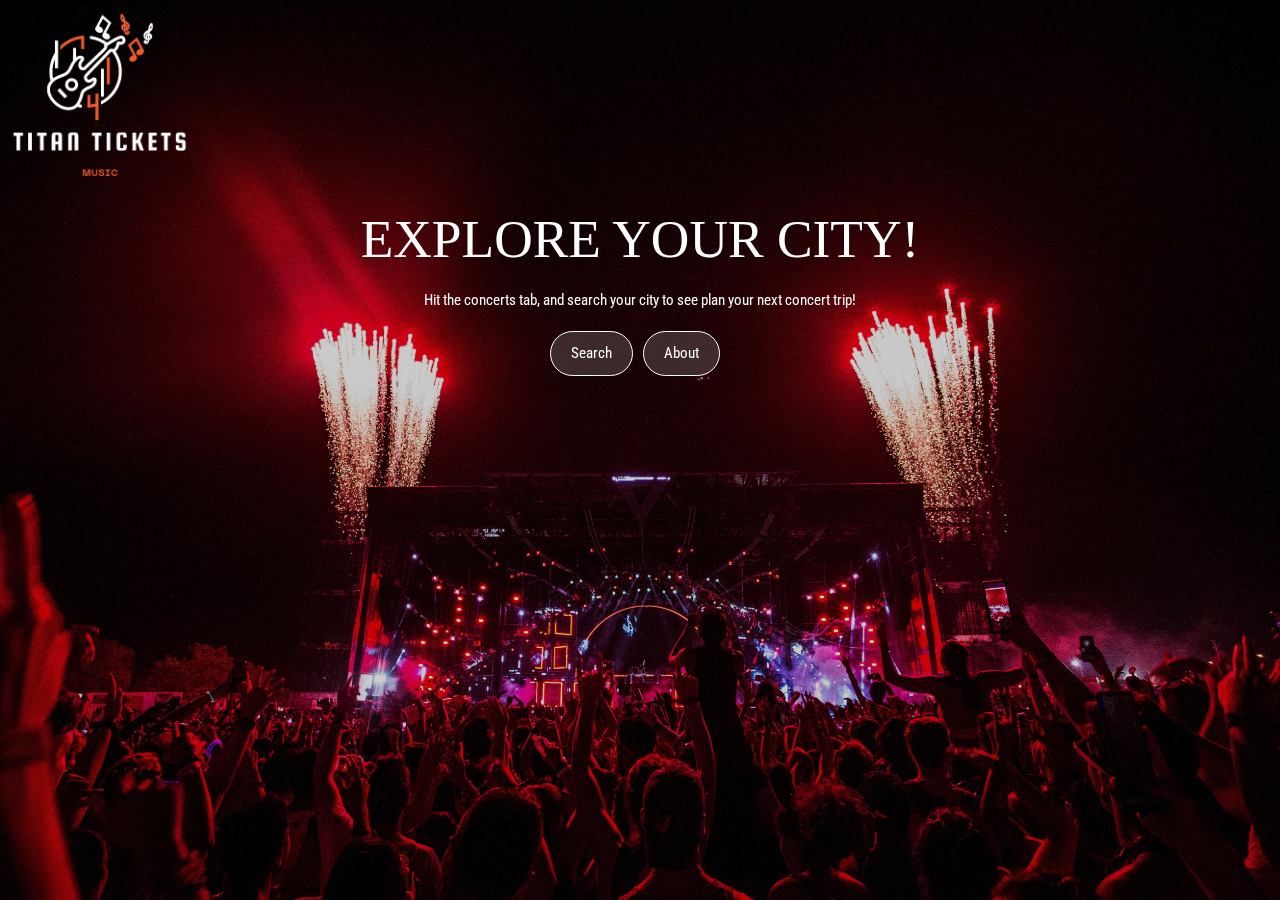
<file: index.html>
<!DOCTYPE html>
<html lang="en">
  <head>
    <meta charset="UTF-8" />
    <meta http-equiv="X-UA-Compatible" content="IE=edge" />
    <meta name="viewport" content="width=device-width, initial-scale=1.0" />
    <title>Concert Page</title>
    <!-- link to css -->
    <link rel="stylesheet" href="./style.css" />
    <!-- The link down below links us to MaterializeCSS-->
    <link
      rel="stylesheet"
      href="https://cdnjs.cloudflare.com/ajax/libs/materialize/1.0.0/css/materialize.min.css"
    />
    <link
      href="https://fonts.googleapis.com/icon?family=Material+Icons"
      rel="stylesheet"
    />

    <link rel=“preconnect” href=“https://fonts.googleapis.com”>
        <link rel=“preconnect” href=“https://fonts.gstatic.com” crossorigin>
        <link href=“https://fonts.googleapis.com/css2?family=Permanent+Marker&display=swap” rel=“stylesheet”>
  </head>

  <!-- start of the body -->
  <body>
    <!-- logo in the header -->
    <header>
      <div class="logo">
        <a href="./index.html"><img class="logo" src="./Titan_Tickets.png" /></a>
      </div>
    </header>

    <!-- title for the website -->
    <div class="title-elements">
      <div>
        <link rel=“preconnect” href=“https://fonts.googleapis.com”>
        <link rel=“preconnect” href=“https://fonts.gstatic.com” crossorigin>
        <link href=“https://fonts.googleapis.com/css2?family=Permanent+Marker&display=swap” rel=“stylesheet”>
        <h2 id="title" class="homepage-title">Explore your city!</h2>
      </div>
      <div>
        <p class="description">
          Hit the concerts tab, and search your city to see plan your next
          concert trip!
        </p>
      </div>
    </div>

    <!-- search tabs  -->
    <div class="btn-container">
        <a class="search" href="./search.html">Search</a>

        <a class="about" href="./about.html">About</a>
    </div>


    <!-- video background -->
    <img class="video" src="concert2.jpg">

    <!-- jQuery link -->
    <script
      src="https://code.jquery.com/jquery-3.6.0.js"
      integrity="sha256-H+K7U5CnXl1h5ywQfKtSj8PCmoN9aaq30gDh27Xc0jk="
      crossorigin="anonymous"
    ></script>
    <!-- The link down belowlinks us to MaterialCSS-->
    <script src="https://cdnjs.cloudflare.com/ajax/libs/materialize/1.0.0/js/materialize.min.js"></script>
    <!--The Link down below links us to our JavaScript Page-->
    <script src="./script.js"></script>
  </body>

</html>
</file>
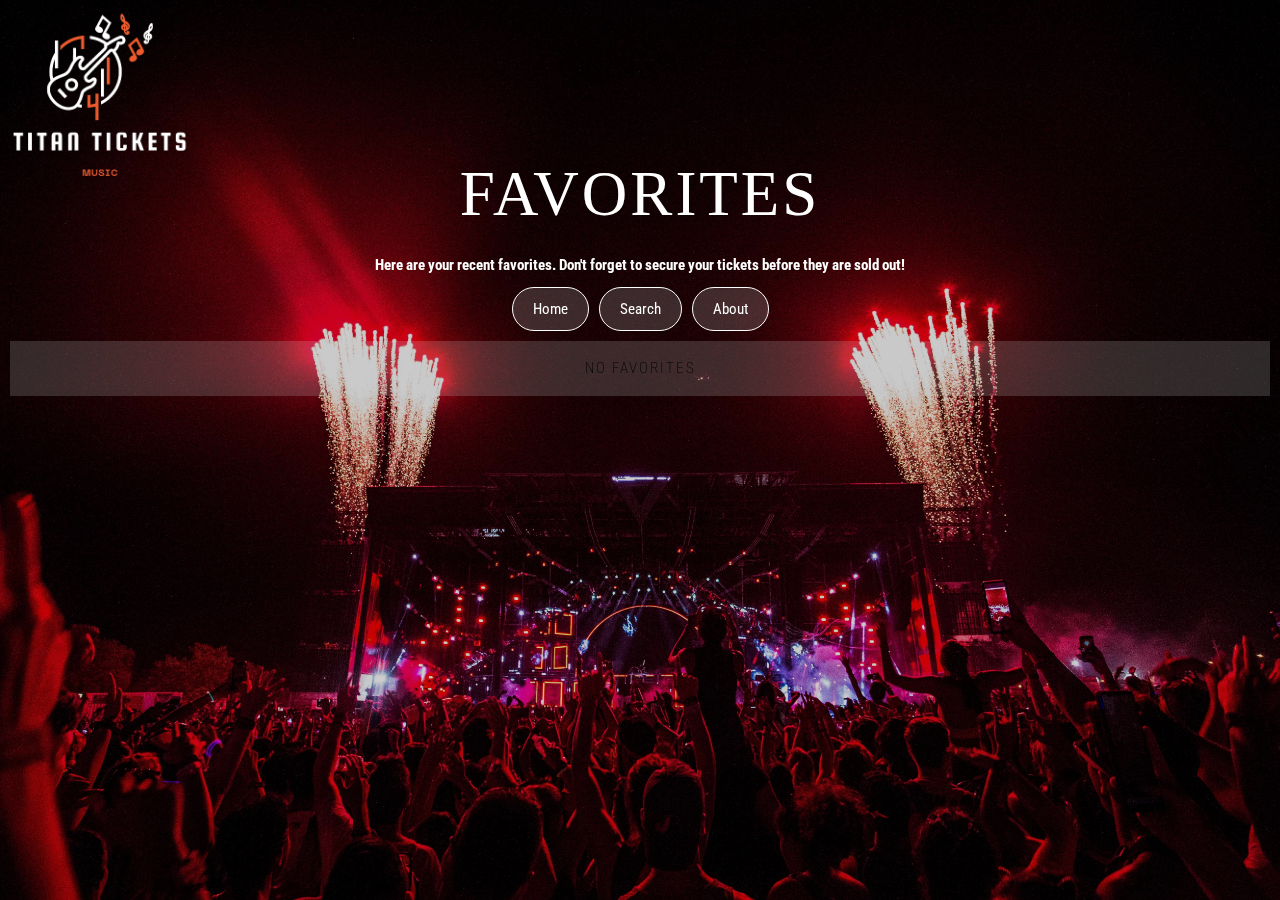
<file: favorites.html>
<!DOCTYPE html>
<html lang="en">
  <head>
    <meta charset="UTF-8" />
    <meta http-equiv="X-UA-Compatible" content="IE=edge" />
    <meta name="viewport" content="width=device-width, initial-scale=1.0" />
    <title>Concert Page</title>
    <!-- link to css -->
    <link rel="stylesheet" href="./style.css" />
    <!-- The link down below links us to MaterializeCSS-->
    <link
      rel="stylesheet"
      href="https://cdnjs.cloudflare.com/ajax/libs/materialize/1.0.0/css/materialize.min.css"
    />
    <link
      href="https://fonts.googleapis.com/icon?family=Material+Icons"
      rel="stylesheet"
    />
  </head>

  <!-- body starts here -->
  <body>

     <!-- logo in the header -->
     <header>
      <div class="logo">
        <a href="./index.html"><img class="logo" src="./Titan_Tickets.png" /></a>
      </div>
    </header>


    <!-- header and paragraph  -->
    <div>
      <div>
        <h1 id="favorites-title" class="title">FAVORITES</h1>
      </div>
      <div>
        <p class="title-contents">
          Here are your recent favorites. Don't forget to secure your tickets
          before they are sold out!
        </p>
      </div>
    </div>

    <!-- tab buttons -->
    <div class="btn-container">
      <a class="home" href="./index.html">Home</a>
      <a class="search" href="./search.html">Search</a>
      <a class="about" href="./about.html">About</a>
    </div>

    <!-- favorites container  -->
    <div class="fav-container">
      <ul id="fav-list" class="ul-list">
        <li class="list-items">No favorites</li>

      </ul>
    </div>

    <!-- video background -->
    <img class="video" src="concert2.jpg">

    <!-- jQuery link -->
    <script
      src="https://code.jquery.com/jquery-3.6.0.js"
      integrity="sha256-H+K7U5CnXl1h5ywQfKtSj8PCmoN9aaq30gDh27Xc0jk="
      crossorigin="anonymous"
    ></script>
    <!-- The link down belowlinks us to MaterialCSS-->
    <script src="https://cdnjs.cloudflare.com/ajax/libs/materialize/1.0.0/js/materialize.min.js"></script>
    <!--The Link down below links us to our JavaScript Page-->
    <script src="./script.js"></script>
   <!-- favorite js file -->
   <script src="./favorites.js"></script>
  </body>
</html>
</file>
<file: style.css>
@import url('https://fonts.googleapis.com/css2?family=Permanent+Marker&family=Roboto+Condensed:wght@300;400&display=swap');

* {
  box-sizing: border-box;
  margin: 0;
  padding: 0;
  color: black;
  font-family: 'Roboto Condensed', sans-serif;
}

body {
  background-color: black;
}

/* homepage styling  */
.logo {
  height: 200px;
  width: 200px;
  display: flex;
  justify-content: left;
  align-items: left;
  text-align: left;
}

.logo img {
  transition: 1s ease;
}

.logo img:hover {
-webkit-transform: scale(1.2);
-ms-transform: scale(1.2);
transform: scale(1.2);
transition: 1s ease;
}

.homepage-title {
  font-family: 'Permanent Marker', cursive;
  color: white;
  display: flex;
  justify-content: center;
  align-items: center;
  text-align: center;
  z-index: 50;
  top: 50%;
  left: 50%;
  margin: 10px 0;
  text-transform: uppercase;
}

.description {
  color: white;
  display: flex;
  justify-content: center;
  align-items: center;
  text-align: center;
  z-index: 50;
  top: 50%;
  left: 50%;
  margin: 20px 0;
}

.title {
  font-family: 'Permanent Marker', cursive;
  display: flex;
  justify-content: center;
  align-items: center;
  text-align: center;
  z-index: 50;
  top: 50%;
  left: 50%;
  margin-top: -40px;
  color: #fff;
  letter-spacing: 3px;
}

.title-contents {
    display: flex;
    font-weight: bold;
    justify-content: center;
    align-items: center;
    text-align: center;
    z-index: 50;
    top: 50%;
    left: 50%;
    margin: 10px 0;
    color: #fff;
}

/* video background editing  */
.video {
        position: fixed;
        top: 0;
        left: 0;
        width: 100%;
        height: 100%;
        object-fit: cover;
        opacity: 0.8;
        z-index: -10;
}

/* materialize styling  */
.row {
  margin: 5% 0;
}


/* buttons styling  */
.search {
  color: white;
  font-family: 'Roboto Condensed', sans-serif;
  border-style: solid;
  border-width: 1px;
  border-radius: 50px;
  padding: 10px 20px;
  background-color: rgb(107, 107, 107);
  background-color: rgba(204, 204, 204, 0.2);  
  transition: 0.5s;
  transform: scale(1.0);
}

.search:hover {
  background-color: rgb(226, 226, 226);
  background-color: rgba(83, 69, 50, 0.4); 
  color: #ff5722;
}

#search-input {
  color: white;
}

.favorites {
  color: white;
  border-style: solid;
  border-width: 1px;
  border-radius: 50px;
  background-color: white;
  padding: 10px 20px;
  margin: 0 10px;
  background-color: rgb(107, 107, 107);
  background-color: rgba(204, 204, 204, 0.2);  
  transition: 0.5s;
  transform: scale(1.0);
}

.favorites:hover {
  background-color: rgb(226, 226, 226);
  background-color: rgba(83, 69, 50, 0.4); 
  color: #ff5722;
}

.home {
  color: white;
  border-style: solid;
  border-width: 1px;
  background-color: white;
  padding: 10px 20px;
  border-radius: 50px;
  margin: 0 10px;
  background-color: rgb(107, 107, 107);
  background-color: rgba(204, 204, 204, 0.2); 
  transition: 0.5s;
  transform: scale(1.0);
}

.home:hover {
  background-color: rgb(226, 226, 226);
  background-color: rgba(83, 69, 50, 0.4); 
  color: #ff5722;
}

.about {
  color: white;
  border-style: solid;
  border-width: 1px;
  border-radius: 50px;
  background-color: white;
  padding: 10px 20px;
  margin: 0px 10px;
  background-color: rgb(107, 107, 107);
  background-color: rgba(204, 204, 204, 0.2);  
  transition: 0.5s;
  transform: scale(1.0);
}

.about:hover {
  background-color: rgb(226, 226, 226);
  background-color: rgba(83, 69, 50, 0.4); 
  color: #ff5722;
}

.btn-container {
  display: flex;
  justify-content: center;
  align-items: center;
  flex-wrap: wrap;
}

/* about us styling  */
.about-content {
  display: inline-block;
  line-height: 30px;
  word-spacing: 2px;
  font-size: 1em;
  background-color: rgb(107, 107, 107);
  background-color: rgba(204, 204, 204, 0.2); 
  /* background-color: #485461;
background-image: linear-gradient(315deg, #485461 0%, #28313b 74%); */
border-color: transparent;  
border-style: solid;
border-width: 1px;
  padding: 10px 50px;
  text-transform: uppercase;
  font-weight: 300;
  text-decoration: none;
  font-weight: 200;
  margin-top: 10px;
  color: white;
  letter-spacing: 2px;
  margin: 10px;
  justify-content: space-evenly;
  /* filter: blur(8px);
  -webkit-filter: blur(8px); */
}

#submit-button{
  margin: 0 300px;
}



#contact-me {
  display: inline-block;
  font-size: 1em;
  /* background-color: rgb(107, 107, 107);
  background-color: rgba(116, 97, 73, 0.4);  */
  background-color: #485461;
  background-image: linear-gradient(315deg, #485461 0%, #28313b 74%);
  border-style: solid;
  border-width: 2px;
  border-color: rgb(107, 107, 107);
  padding: 10px 50px;
  text-transform: uppercase;
  text-decoration: none;
  font-weight: 200;
  margin-top: 10px;
  color: white;
  letter-spacing: 2px;
  margin: 10px;
  justify-content: center; 
}

#contact-me input {
  color: white;
}

.fav-container {
  display: flex;
  justify-content: center;
  align-items: center;
  text-align: center;
  font-size: 1em;
  background-color: rgb(107, 107, 107);
  background-color: rgba(204, 204, 204, 0.2); 
  padding: 10px 50px;
  text-transform: uppercase;
  text-decoration: none;
  font-weight: 200;
  color: #111;
  letter-spacing: 2px;
  margin: 10px;
  line-height: 35px;
}

.fav-artist-anchor {
  color: white;
  transform: scale(0.5);
  transition: 0.5s;
}

.fav-artist-anchor:hover {
  color: #ff5722;
  transform: scale(0.5) translateY(-15px);
  letter-spacing: 3px;
}

/* concert info cards */
.card-image img {
    height: 400px;
    width: 400px;

}


/* search box */
form.example input[type=text] {
    padding: 10px;
    font-size: 17px;
    /* border: 1px solid #ff5722; */
    color: black;
    border-radius: 50px;
    display: flex;
    align-items: center;
    text-align: center;
    justify-content: center;
    width: 80%;
    margin: 20px auto;
    background-color: rgb(107, 107, 107);
    background-color: rgba(204, 204, 204, 0.2); 
    transition: 0.5s;
    transform: scale(1.0);
    }

    form.example input[type=text]:hover {
      background-color: rgb(226, 226, 226);
      background-color: rgba(83, 69, 50, 0.4); 
      transform: scale(1.0) translateY(-15px);
      letter-spacing: 2px;
    }
  
  /* footer */


.about-title {
  display: flex;
  justify-content: left;
  align-items: left;
  text-align: left;
  color: white;
}

.card-content {
  color: black;
  line-height: 25px;
}

.ticket-link {
  transform: scale(0.5);
  transition: 0.5s;
}

.ticket-link:hover {
  transform: scale(0.5) translateY(-15px);
  letter-spacing: 3px;
}

.card-title {
  text-decoration: underline;
}

.similar-artist-container {
  display: flex;
  justify-content: center;
  text-align: center;
  line-height: 35px;
}

.card-reveal span {
  display: flex;
  justify-content: center;
  text-align: center;
}

/* Popup container - can be anything you want */
.popup {
  position: relative;
  display: inline-block;
  justify-content: center;
  align-items: center;
  text-align: center;
  flex-wrap: wrap;
  cursor: pointer;
  border-style: solid;
  border-width: 1px;
  border-color: #ff5722;
  background-color: #ff5722;
  padding: 10px 10px;
  margin: 20px 600px;
  transform: scale(1.2);
  transition: 0.5s;
  color: white;
  -webkit-user-select: none;
  -moz-user-select: none;
  -ms-user-select: none;
  user-select: none;
}

.popup:hover {
  transform: scale(1.2) translateY(-15px);
}

/* The actual popup */
.popup .popuptext {
  visibility: hidden;
  width: 160px;
  background-color: #555;
  color: #fff;
  text-align: center;
  border-radius: 6px;
  padding: 8px 0;
  position: absolute;
  z-index: 1;
  bottom: 125%;
  left: 50%;
  margin-left: -80px;
}

/* Popup arrow */
.popup .popuptext::after {
  content: "";
  position: absolute;
  top: 100%;
  left: 50%;
  margin-left: -5px;
  border-width: 5px;
  border-style: solid;
  border-color: #555 transparent transparent transparent;
}

/* Toggle this class - hide and show the popup */
.popup .show {
  visibility: visible;
  -webkit-animation: fadeIn 1s;
  animation: fadeIn 1s;
}

/* Add animation (fade in the popup) */
@-webkit-keyframes fadeIn {
  from {opacity: 0;} 
  to {opacity: 1;}
}

@keyframes fadeIn {
  from {opacity: 0;}
  to {opacity:1 ;}
}
</file>
